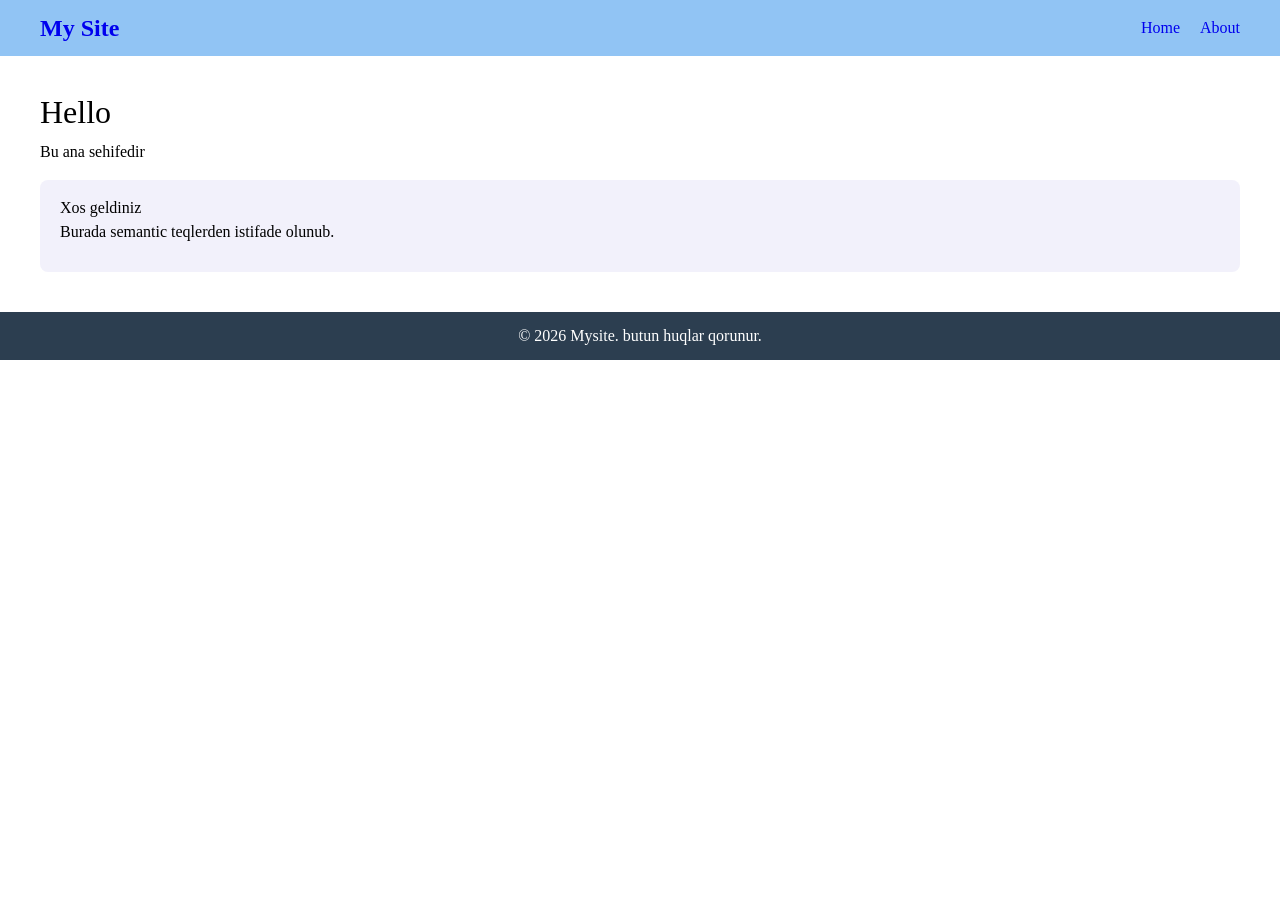
<file: index.html>
<!doctype html>
<html lang="en">
  <head>
    <meta charset="UTF-8" />
    <meta name="viewport" content="width=device-width, initial-scale=1.0" />

    <link rel="stylesheet" href="./styles/reset.css" />
    <link rel="stylesheet" href="./styles/global.css" />
    <title>Home page</title>
  </head>
  <body>
    <header class="header">
      <div class="container">
        <a href="./index.html" class="logo">My Site</a>
        <nav>
          <ul class="nav-list">
            <li><a href="./index.html">Home</a></li>
            <li><a href="./pages/about.html">About</a></li>
          </ul>
        </nav>
      </div>
    </header>
    <main class="main">
      <div class="container">
        <h1>Hello</h1>
        <p>Bu ana sehifedir</p>

        <section class="card">
          <h2>Xos geldiniz</h2>
          <p>Burada semantic teqlerden istifade olunub.</p>
        </section>
      </div>
    </main>
    <footer class="footer">
      <div class="container">
        <p>&copy; 2026 Mysite. butun huqlar qorunur.</p>
      </div>
    </footer>
  </body>
</html>
</file>
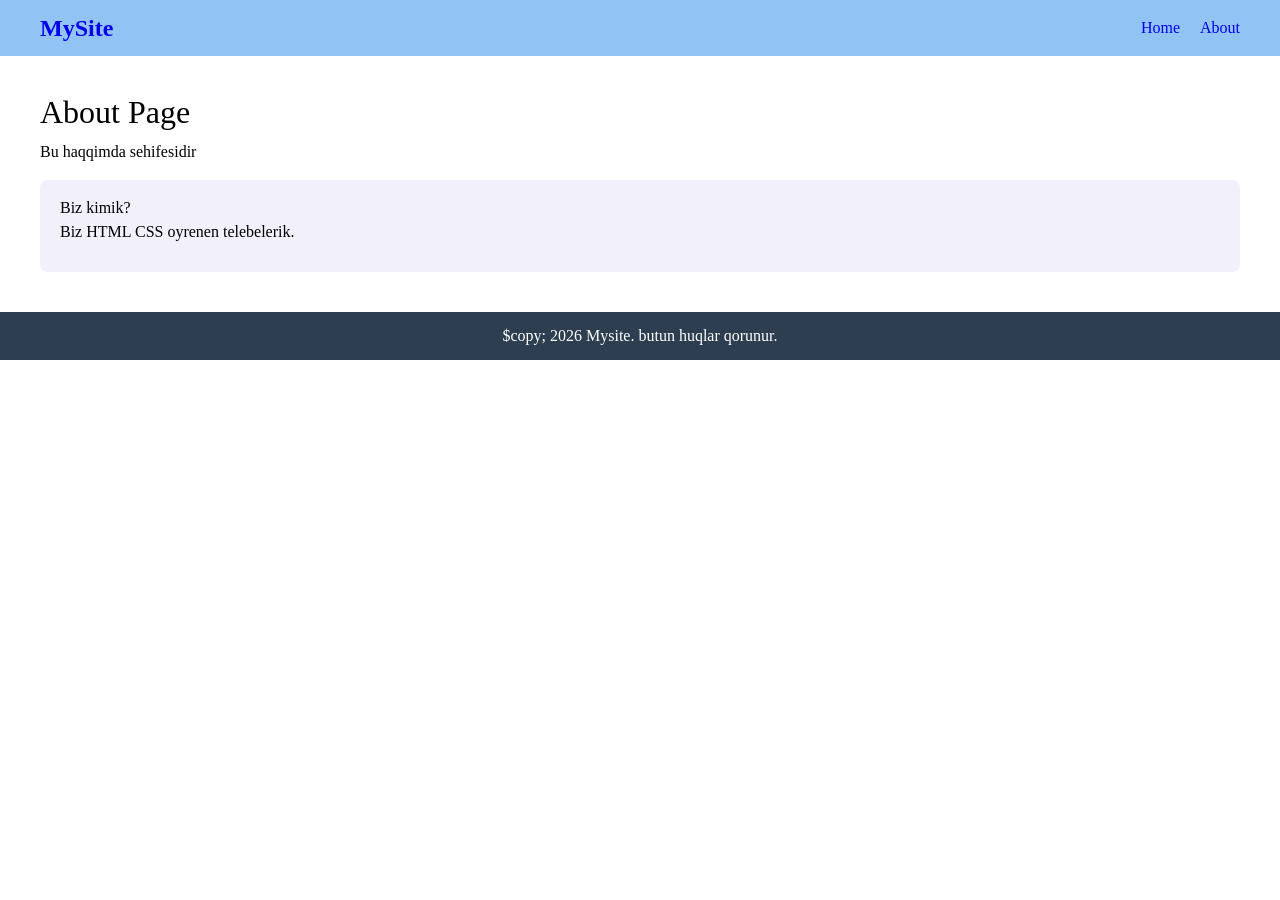
<file: pages/about.html>
<!DOCTYPE html>
<html lang="en">
<head>
    <meta charset="UTF-8">
    <meta name="viewport" content="width=device-width, initial-scale=1.0">

  <link rel="stylesheet" href="../styles/reset.css">
    <link rel="stylesheet" href="../styles/global.css">
    <title>About</title>
</head>
<body>
    <header class="header">
      <div class="container">
<a href="../index.html" class="logo">MySite</a>
<nav>
  <ul class="nav-list">
    <li><a href="../index.html">Home</a></li>
    <li><a href="./about.html">About</a></li>
  </ul>
</nav>
      </div>
    </header>
    <main class="main">
      <div class="container">
    <h1>About Page</h1>
<p>Bu haqqimda sehifesidir</p>

<section class="card">
<h2>Biz kimik?</h2>
<p>Biz HTML CSS oyrenen telebelerik.</p>
</section>
      </div>
    </main>
    <footer class="footer">
      <div class="container">
        <p>$copy; 2026 Mysite. butun huqlar qorunur.</p>
      </div>
    </footer>
</body>
</html>
</file>
<file: styles/global.css>
.body {
  font-family: Arial, Helvetica, sans-serif;
  color: #222;
  background-color: #f5f5f5;
  display: flex;
  flex-direction: column;
}
.container {
  max-width: 1440px;
  margin: 0 auto;
  padding: 0 16px;
}
@media (max-width: 1440px) {
  .container {
    max-width: 1200px;
  }
}
@media (max-width: 1000px) {
  .container {
    max-width: 700px;
  }
}
@media (max-width: 600px) {
  .container {
    max-width: 100%;
  }
}
.header {
  background-color: #91c4f4;
  color: #fff;
  padding: 16px 0;
}
.header .container {
  display: flex;
  justify-content: space-between;
  align-items: center;
}
.logo {
  font-size: 24px;
  font-weight: bold;
}
.nav-list {
  display: flex;
  gap: 20px;
}
.nav-list a :hover {
  color: #f1c40f;
}
.main {
  flex: 1;
  padding: 40px 0;
}
.main h1 {
  font-size: 32px;
  margin-bottom: 16px;
}
.main p {
  margin-bottom: 12px;
}
.card {
  background-color: #574bc113;
  padding: 20px;
  border-radius: 8px;
  margin-top: 20px;
}
.card h2 {
  margin-bottom: 8px;
}
.footer {
  background-color: #2c3e50;
  color: #ffff;
  text-align: center;
  padding: 16px 0;
}
</file>
